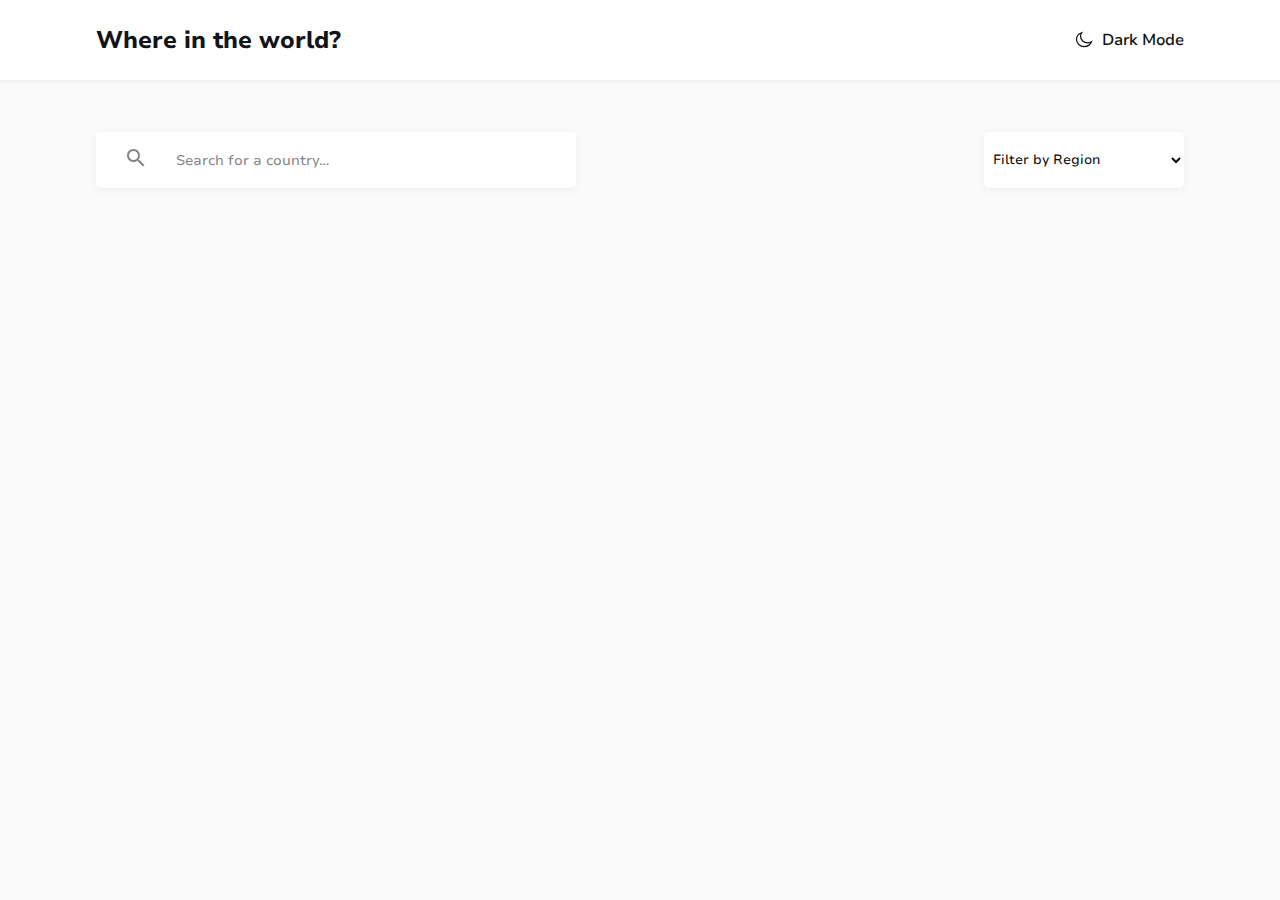
<file: index.html>
<!DOCTYPE html>
<html lang="en">
  <head>
    <meta charset="UTF-8" />
    <meta name="viewport" content="width=device-width, initial-scale=1.0" />
    <title>Countries api</title>
    <link rel="stylesheet" href="./assets/css/style.css" />
    <link rel="stylesheet" href="./assets/css/responsive.css" />
  </head>
  <body>
    <!-- Header Section -->
    <header class="header-content">
      <div class="container header-container">
        <div class="header-container--title">
          <a href="./detail.html">Where in the world?</a>
        </div>
        <div class="header-container--theme">
          <img
            src="./assets/image/light-moon.svg"
            alt="dark theme image"
            class="light-theme--moon"
          />
          <p class="light-theme--title">Dark Mode</p>
        </div>
      </div>
    </header>

    <!-- Main Section -->
    <main class="main-content">
      <!-- Section One -->
      <section class="main-header--section">
        <div class="container main-header--container">
          <form class="search-content">
            <button type="submit" class="search-image">
              <img src="./assets/image/search-icon.svg" alt="" />
            </button>
            <input
              type="text"
              placeholder="Search for a country…"
              name="search"
              class="search-input"
            />
          </form>
          <select class="select-section">
            <option value="">Filter by Region</option>
            <option value="Africa">Africa</option>
            <option value="America">America</option>
            <option value="Asia">Asia</option>
            <option value="Europe">Europe</option>
            <option value="Oceania">Oceania</option>
          </select>
        </div>
      </section>

      <!-- Section Two -->
      <section class="main-body--section">
        <div class="container main-body--container"></div>
      </section>
    </main>
    <script src="./assets/js/app.js"></script>
  </body>
</html>
</file>
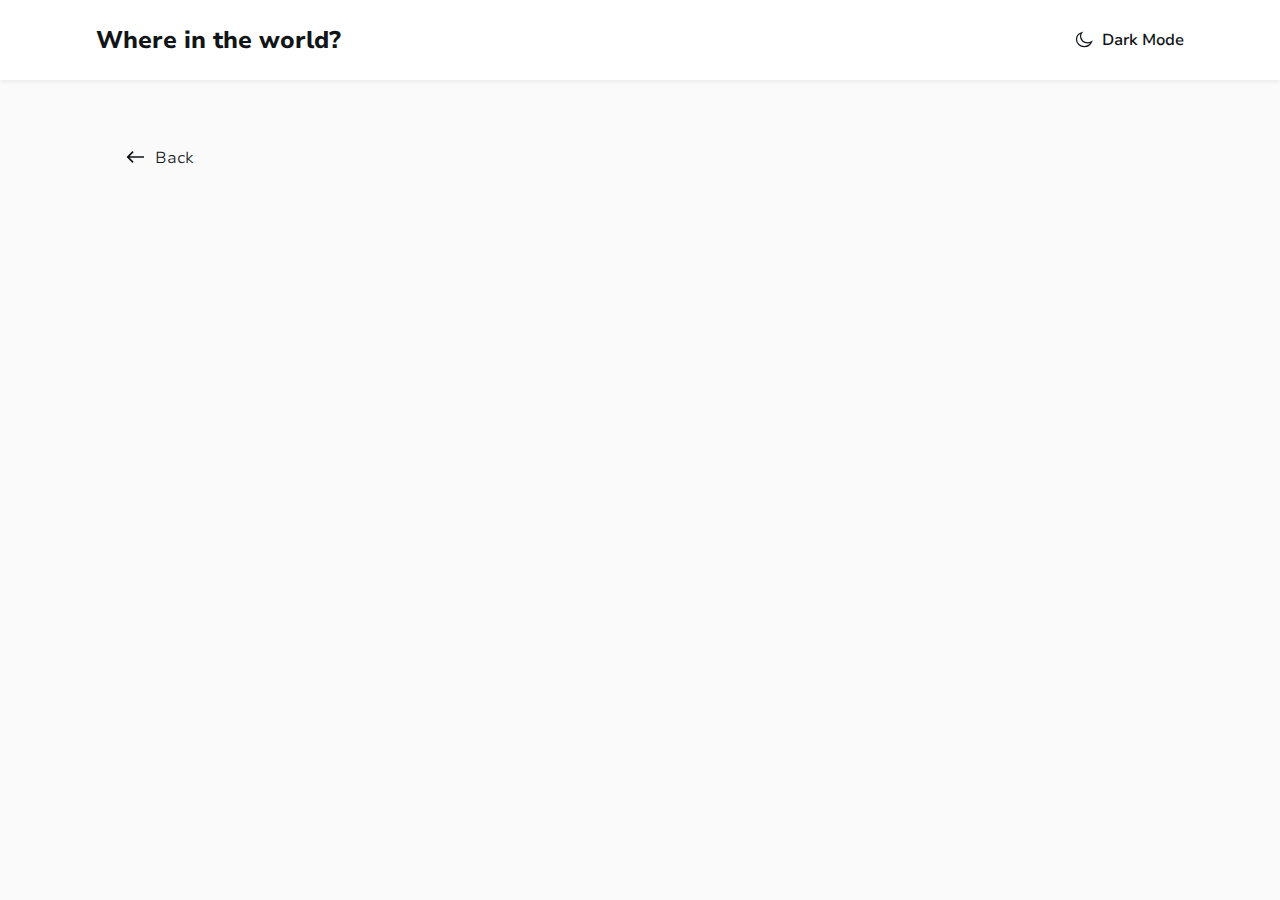
<file: detail.html>
<!DOCTYPE html>
<html lang="en">
<head>
    <meta charset="UTF-8">
    <meta name="viewport" content="width=device-width, initial-scale=1.0">
    <title>Country detail</title>
    <link rel="stylesheet" href="./assets/css/style.css">
    <link rel="stylesheet" href="./assets/css/responsive.css">
</head>
<body>
      <!-- Header Section -->
      <header class="header-content">
        <div class="container header-container">
          <div class="header-container--title">
            <a href="./index.html">Where in the world?</a>
          </div>
          <div class="header-container--theme">
            <img
              src="./assets/image/light-moon.svg"
              alt="dark theme image"
              class="light-theme--moon"
            />
            <p class="light-theme--title">Dark Mode</p>
          </div>
        </div>
      </header>

      <!-- Main Section -->
      <main>
        <section class="left-section">
            <div class="container container-left">
                <div class="container-left-detail">
                <button class="left-image"><img src="./assets/image/left-dark.svg" alt="left position"></button>
                <button class="left-content">Back</button>
            </div>
        </div>
        </section>
        <section>
            <div class="container detail-container"></div>
        </section>
        <script src="./assets/js/detail.js"></script>
      </main>
</body>
</html>
</file>
<file: assets/css/style.css>
* {
  margin: 0;
  padding: 0;
  font-family: "Nunito Sans";
  box-sizing: border-box;
}
:root {
  /* Light Theme */
  --color-white: #fff;
  --color-cinder: #111517;
  --color-alabaster: #fafafa;
  --color-BattleshipGrey: #848484;
  /* Dark Theme */
  --color-darkSlateGrey: #2b3844;
  --color-ebonyClay: #202c36;
}

@font-face {
  src: url("../font/NunitoSans_10pt-ExtraBold.ttf");
  font-family: "Nunito Sans";
  font-weight: 800;
}
@font-face {
  src: url("../font/NunitoSans_10pt-SemiBold.ttf");
  font-family: "Nunito Sans";
  font-weight: 600;
}
@font-face {
  src: url("../font/NunitoSans_7pt-Regular.ttf");
  font-family: "Nunito Sans";
  font-weight: 400;
}
@font-face {
  src: url("../font/NunitoSans_7pt-Light.ttf");
  font-family: "Nunito Sans";
  font-weight: 300;
}
body {
  background-color: var(--color-alabaster, #fafafa);
}
body.active {
  background-color: var(--color-ebonyClay, #202c36);
}
a{
  text-decoration: none;
}

/* Header Section */
.header-content {
  width: 100%;
  height: 80px;
  background: var(--color-white, #fff);
  box-shadow: 0px 2px 4px 0px rgba(0, 0, 0, 0.06);
  display: flex;
  align-items: center;
  justify-content: center;
}
body.active .header-content {
  background-color: var(--color-darkSlateGrey, #2b3844);
}
.header-container {
  width: 85%;
  height: 100%;
  display: flex;
  align-items: center;
  justify-content: space-between;
}
.header-container--title > a {
  color: var(--color-cinder, #111517);
  font-size: 24px;
  font-weight: 800;
  text-decoration: none;
}
body.active .header-container--title  a {
  color: var(--color-white, #fff);
}
.header-container--theme {
  display: flex;
  gap: 8px;
}
.light-theme--moon {
  width: 20px;
  height: 20px;
  cursor: pointer;
}
.light-theme--title {
  color: var(--color-cinder, #111517);
  font-size: 16px;
  font-weight: 600;
}
body.active .light-theme--title {
  color: var(--color-white, #fff);
}
.main-content {
  width: 100%;
}

/* Main Section */

/* Section One */
.main-header--section {
  width: 100%;
  height: 160px;
  display: flex;
  align-items: center;
  justify-content: center;
}
.main-header--container {
  width: 85%;
  height: 100%;
  display: flex;
  align-items: center;
  justify-content: space-between;
}
.search-content {
  width: 480px;
  height: 56px;
  border-radius: 5px;
  background: var(--color-white, #fff);
  box-shadow: 0px 2px 9px 0px rgba(0, 0, 0, 0.05);
  display: flex;
  justify-content: center;
}
body.active .search-content {
  background-color: var(--color-darkSlateGrey, #2b3844);
}
.search-image {
  width: 80px;
  height: 100%;
  border-style: none;
  background-color: var(--color-white, #fff);
  border-radius: 5px;
}
body.active .search-image {
  background-color: var(--color-darkSlateGrey, #2b3844);
}
.search-image > img {
  width: 18px;
  height: 18px;
  background-color: var(--color-white, #fff);
}
body.active .search-image  img {
  background-color: var(--color-darkSlateGrey, #2b3844);
}
.search-input {
  width: 400px;
  height: 100%;
  font-size: 14px;
  font-weight: 400;
  border-radius: 5px;
  border-style: none;
}
body.active .search-input {
  background-color: var(--color-darkSlateGrey, #2b3844);
}
.search-input::placeholder {
  color: var(--color-BattleshipGrey, #848484);
}
body.active .search-input::placeholder {
  color: var(--color-white, #fff);
}
.search-input:focus-visible {
  outline: var(--color-BattleshipGrey, #848484);
}
.select-section {
  width: 200px;
  height: 56px;
  border-radius: 5px;
  background: var(--color-white, #fff);
  box-shadow: 0px 2px 9px 0px rgba(0, 0, 0, 0.05);
  border-style: none;
  padding: 5px;
  box-sizing: border-box;
}
body.active .select-section {
  background-color: var(--color-darkSlateGrey, #2b3844);
  color: var(--color-white, #fff);
}

/* Section Two */
.main-body--section {
  width: 100%;
  height: 100%;
  display: flex;
  align-items: center;
  justify-content: center;
  padding-bottom: 50px;
}
.main-body--container {
  width: 85%;
  height: auto;
  display: flex;
  align-items: center;
  justify-content: space-between;
  flex-wrap: wrap;
  gap: 40px;
}
.container-box {
  width: 22%;
  height: 336px;
  border-radius: 5px;
  background: var(--color-white, #fff);
  box-shadow: 0px 0px 7px 2px rgba(0, 0, 0, 0.03);
}
body.active .container-box {
  background-color: var(--color-darkSlateGrey, #2b3844);
}
.container-box--img {
  width: 100%;
}
.container-box--img > img {
  width: 100%;
  height: 160px;
  object-fit: cover;
  object-position: 50% 50%;
  border-top-left-radius: 5px;
  border-top-right-radius: 5px;
}
.box-title {
  color: var(--color-cinder, #111517);
  font-size: 18px;
  font-weight: 800;
}
body.active .box-title {
  color: var(--color-white,#fff);
}
.container-box--about {
  width: 100%;
  padding: 20px;
}
.box-about--content {
  color: var(--color-cinder, #111517);
  font-size: 14px;
  font-weight: 600;
  margin-top: 8px;
}
body.active .box-about--content {
  color: var(--color-white, #fff);
}
.box-about > p > span {
  color: var(--color-cinder, #111517);
  font-size: 14px;
  font-weight: 300;
}
body.active .box-about > p > span {
  color: var(--color-white, #fff);
}

/* Detail page */

.left-section {
  width: 100%;
  height: 150px;
}
.container-left {
  width: 85%;
  height: 100%;
  margin: auto;
  display: flex;
  align-items: center;
}
.container-left-detail {
  width: 136px;
  height: 40px;
  display: flex;
  align-items: center;
  justify-content: center;
}
.left-image {
  width: 20px;
  height: 20px;
  cursor: pointer;
  background-color: var(--color-alabaster, #fafafa);
  border-color: transparent;
}
body.active .left-image{
  background-color: var(--color-ebonyClay,#202c36);
}
.left-content {
  width: 60px;
  height: 20px;
  color: var(--color-cinder, #111517);
  font-size: 16px;
  font-weight: 300;
  background-color: var(--color-alabaster, #fafafa);
  border-color: transparent;
}
body.active .left-content {
  background-color: var(--color-ebonyClay,#202c36);
  color: var(--color-white,#fff);
}
.detail-container{
  width: 85%;
  height: 450px;
  margin: auto;
  display: flex;
  align-items:flex-start;
  justify-content: center;
}
.detail-box--image{
  width: 49%;
  height: 100%;
}
.box-detail{
  width: 49%;
  height: 80%;
  display: flex;
  justify-content: space-around;
  flex-direction: column;
}
.detail-image{
  width: 90%;
  height: 80%;
  border-radius: 5px;
  object-fit: cover;
  object-position: 50% 50%;
}
.detail-box--about{
  display: flex;
  align-items: flex-start;
  justify-content: space-between;
}
.detail-about--footer{
  display: flex;
  align-items: center;
  flex-direction: row;
  gap: 20px;
}
.box-detail--title{
  color:var(--color-cinder, #111517);
  font-size: 32px;
  font-weight: 800;
}
body.active .box-detail--title {
  color: var(--color-white,#fff);
}
.detail-about-paragrfh{
  color:var(--color-cinder, #111517);
  font-size: 16px;
  font-weight: 600;
  line-height: 33px;
}
body.active .detail-about-paragrfh {
  color: var(--color-white,#fff);
}
.detail-about-paragrfh>span{
  color:var(--color-cinder, #111517);
  font-size: 16px;
  font-weight: 300;
}
body.active .detail-about-paragrfh>span {
  color: var(--color-white,#fff);
}
.detail-footer--title{
  color:var(--color-cinder, #111517);
  font-size: 16px;
  font-weight: 600;
}
body.active .detail-footer--title{
  color: var(--color-white,#fff);
}
.detail-footer--button{
  width: 96px;
height: 28px;
border-radius: 2px;
border: 0px solid #979797;
box-shadow: 0px 0px 4px 1px rgba(0, 0, 0, 0.10);
  background-color: var(--color-white,#fff);
}
body.active .detail-footer--button {
  color: var(--color-white,#fff);
  background-color: var(--color-darkSlateGrey,#2b3844);
}
</file>
<file: assets/css/responsive.css>
@media (max-width: 1200px) {
  .header-container {
    width: 90%;
  }
  .main-header--container {
    width: 90%;
  }
  .search-content {
    width: 63%;
  }
  .main-body--container {
    width: 90%;
    justify-content: space-around;
  }
  .container-box {
    width: 30%;
  }
}

@media (max-width: 992px) {
  /* Index Page */
  .header-container {
    width: 90%;
  }
  .main-header--container {
    width: 90%;
  }
  .search-content {
    width: 63%;
  }
  .main-body--container {
    width: 90%;
    justify-content: space-around;
  }
  .container-box {
    width: 29%;
    height: 360px;
  }
    /* Detail Page */
    .detail-container{
      width: 89%;
      height: 400px;
      gap: 20px;
    }
    .detail-box--image {
      width: 100%;
      height: 90%;
    }
    .detail-image {
      width: 100%;
      height: 80%;
    }
    .box-detail {
      width: 100%;
      height: 100%;
      gap: 30px;
    }
    .detail-box--about {
      flex-direction: column;
      gap: 30px;
    }
    .detail-about--footer {
      flex-wrap: wrap;
    }
    .detail-footer--title {
      width: 100%;
    }
}

@media (max-width: 768px) {
  /* Index Page */
  .header-container {
    width: 90%;
  }
  .main-header--container {
    width: 90%;
  }
  .search-content {
    width: 60%;
  }
  .main-body--container {
    width: 90%;
  }
  .container-box {
    width: 45%;
  }
  /* Detail Page */
  .detail-container{
    width: 93%;
    height: 400px;
    display: block;
  }
  .detail-box--image {
    width: 100%;
    height: 100%;
  }
  .detail-image {
    width: 100%;
    height: 85%;
  }
  .box-detail {
    width: 100%;
    height: 100%;
    gap: 30px;
  }
  .detail-box--about {
    flex-direction: column;
    gap: 30px;
  }
  .detail-about--footer {
    flex-wrap: wrap;
  }
  .detail-footer--title {
    width: 100%;
  }

}

@media (max-width: 576px) {
  /* Index Page */
  .header-container {
    width: 93%;
  }
  .header-container--title > h1 {
    font-size: 16px;
  }
  .light-theme--title {
    font-size: 14px;
  }
  .light-theme--moon {
    width: 16px;
    height: 16px;
  }
  .main-header--section {
    height: 200px;
  }
  .main-header--container {
    width: 93%;
    height: 65%;
    flex-direction: column;
    align-items: normal;
  }
  .search-content {
    width: 100%;
    height: 48px;
  }
  .select-section {
    height: 48px;
  }
  .main-body--container {
    width: 93%;
    height: 100dvh;
    justify-content: center;
  }
  .container-box {
    width: 70%;
  }

  /* Detail Page */
  .detail-container{
    width: 93%;
    height: 400px;
    display: block;
  }
  .detail-box--image {
    width: 100%;
    height: 90%;
  }
  .detail-image {
    width: 100%;
    height: 80%;
  }
  .box-detail {
    width: 100%;
    height: 100%;
    gap: 30px;
  }
  .detail-box--about {
    flex-direction: column;
    gap: 30px;
  }
  .detail-about--footer {
    flex-wrap: wrap;
  }
  .detail-footer--title {
    width: 100%;
  }
}
</file>
